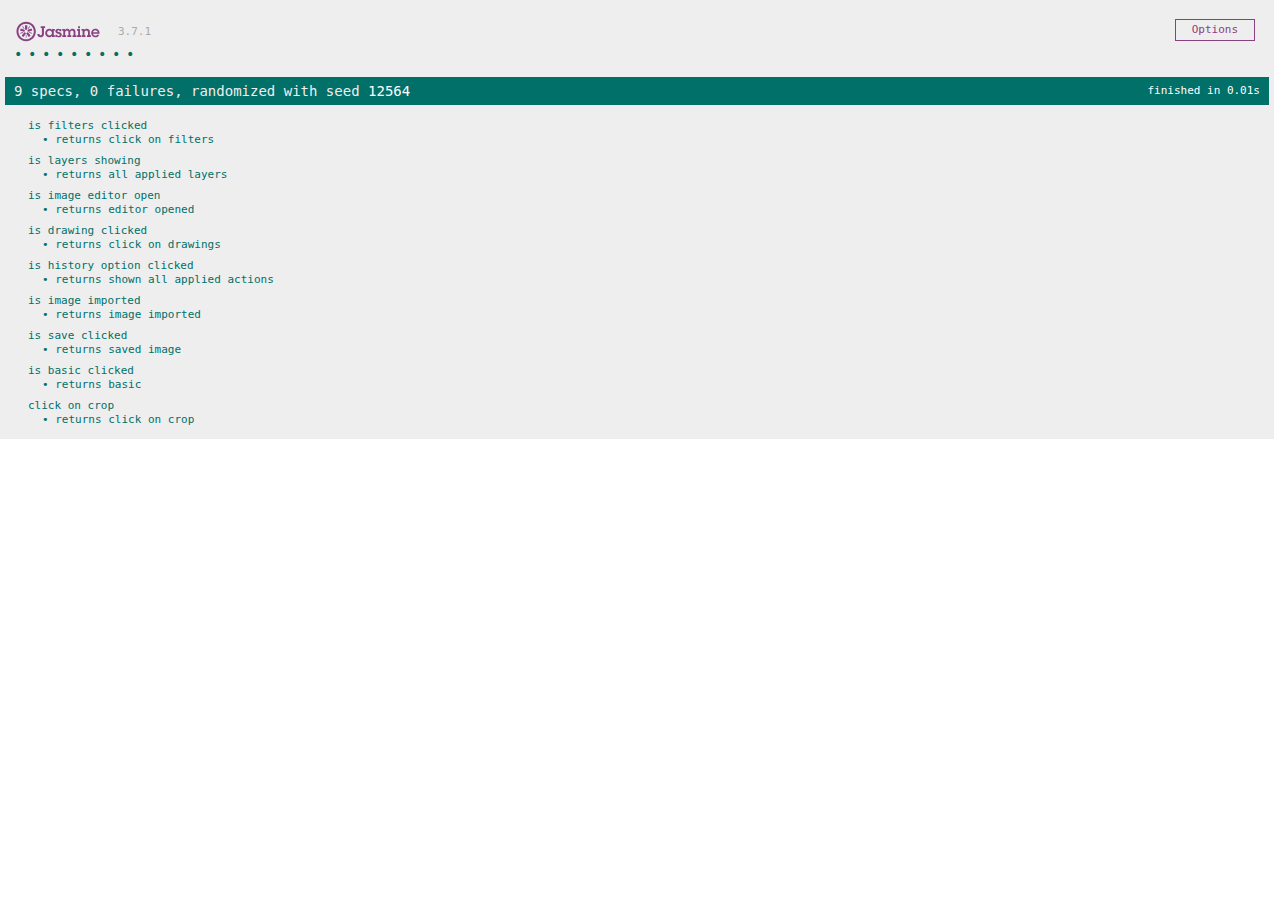
<file: first-jasmine-project/jasmine/SpecRunner.html>
<!DOCTYPE html>
<html>
<head>
  <meta charset="utf-8">
  <title>Jasmine Spec Runner v3.7.1</title>

  <link rel="shortcut icon" type="image/png" href="lib/jasmine-3.7.1/jasmine_favicon.png">
  <link rel="stylesheet" href="lib/jasmine-3.7.1/jasmine.css">

  <script src="lib/jasmine-3.7.1/jasmine.js"></script>
  <script src="lib/jasmine-3.7.1/jasmine-html.js"></script>
  <script src="lib/jasmine-3.7.1/boot.js"></script>

  <!-- include source files here... -->
  <script src="src/testcasedesign.js"></script>
  

  <!-- include spec files here... -->
  <script src="spec/testcaseSpec.js"></script>
  

</head>

<body>
</body>
</html>
</file>
<file: first-jasmine-project/jasmine/lib/jasmine-3.7.1/jasmine.css>
@charset "UTF-8";
body { overflow-y: scroll; }

.jasmine_html-reporter { width: 100%; background-color: #eee; padding: 5px; margin: -8px; font-size: 11px; font-family: Monaco, "Lucida Console", monospace; line-height: 14px; color: #333; }

.jasmine_html-reporter a { text-decoration: none; }

.jasmine_html-reporter a:hover { text-decoration: underline; }

.jasmine_html-reporter p, .jasmine_html-reporter h1, .jasmine_html-reporter h2, .jasmine_html-reporter h3, .jasmine_html-reporter h4, .jasmine_html-reporter h5, .jasmine_html-reporter h6 { margin: 0; line-height: 14px; }

.jasmine_html-reporter .jasmine-banner, .jasmine_html-reporter .jasmine-symbol-summary, .jasmine_html-reporter .jasmine-summary, .jasmine_html-reporter .jasmine-result-message, .jasmine_html-reporter .jasmine-spec .jasmine-description, .jasmine_html-reporter .jasmine-spec-detail .jasmine-description, .jasmine_html-reporter .jasmine-alert .jasmine-bar, .jasmine_html-reporter .jasmine-stack-trace { padding-left: 9px; padding-right: 9px; }

.jasmine_html-reporter .jasmine-banner { position: relative; }

.jasmine_html-reporter .jasmine-banner .jasmine-title { background: url("[data-uri]") no-repeat; background: url("[data-uri]") no-repeat, none; -moz-background-size: 100%; -o-background-size: 100%; -webkit-background-size: 100%; background-size: 100%; display: block; float: left; width: 90px; height: 25px; }

.jasmine_html-reporter .jasmine-banner .jasmine-version { margin-left: 14px; position: relative; top: 6px; }

.jasmine_html-reporter #jasmine_content { position: fixed; right: 100%; }

.jasmine_html-reporter .jasmine-version { color: #aaa; }

.jasmine_html-reporter .jasmine-banner { margin-top: 14px; }

.jasmine_html-reporter .jasmine-duration { color: #fff; float: right; line-height: 28px; padding-right: 9px; }

.jasmine_html-reporter .jasmine-symbol-summary { overflow: hidden; margin: 14px 0; }

.jasmine_html-reporter .jasmine-symbol-summary li { display: inline-block; height: 10px; width: 14px; font-size: 16px; }

.jasmine_html-reporter .jasmine-symbol-summary li.jasmine-passed { font-size: 14px; }

.jasmine_html-reporter .jasmine-symbol-summary li.jasmine-passed:before { color: #007069; content: "•"; }

.jasmine_html-reporter .jasmine-symbol-summary li.jasmine-failed { line-height: 9px; }

.jasmine_html-reporter .jasmine-symbol-summary li.jasmine-failed:before { color: #ca3a11; content: "×"; font-weight: bold; margin-left: -1px; }

.jasmine_html-reporter .jasmine-symbol-summary li.jasmine-excluded { font-size: 14px; }

.jasmine_html-reporter .jasmine-symbol-summary li.jasmine-excluded:before { color: #bababa; content: "•"; }

.jasmine_html-reporter .jasmine-symbol-summary li.jasmine-excluded-no-display { font-size: 14px; display: none; }

.jasmine_html-reporter .jasmine-symbol-summary li.jasmine-pending { line-height: 17px; }

.jasmine_html-reporter .jasmine-symbol-summary li.jasmine-pending:before { color: #ba9d37; content: "*"; }

.jasmine_html-reporter .jasmine-symbol-summary li.jasmine-empty { font-size: 14px; }

.jasmine_html-reporter .jasmine-symbol-summary li.jasmine-empty:before { color: #ba9d37; content: "•"; }

.jasmine_html-reporter .jasmine-run-options { float: right; margin-right: 5px; border: 1px solid #8a4182; color: #8a4182; position: relative; line-height: 20px; }

.jasmine_html-reporter .jasmine-run-options .jasmine-trigger { cursor: pointer; padding: 8px 16px; }

.jasmine_html-reporter .jasmine-run-options .jasmine-payload { position: absolute; display: none; right: -1px; border: 1px solid #8a4182; background-color: #eee; white-space: nowrap; padding: 4px 8px; }

.jasmine_html-reporter .jasmine-run-options .jasmine-payload.jasmine-open { display: block; }

.jasmine_html-reporter .jasmine-bar { line-height: 28px; font-size: 14px; display: block; color: #eee; }

.jasmine_html-reporter .jasmine-bar.jasmine-failed, .jasmine_html-reporter .jasmine-bar.jasmine-errored { background-color: #ca3a11; border-bottom: 1px solid #eee; }

.jasmine_html-reporter .jasmine-bar.jasmine-passed { background-color: #007069; }

.jasmine_html-reporter .jasmine-bar.jasmine-incomplete { background-color: #bababa; }

.jasmine_html-reporter .jasmine-bar.jasmine-skipped { background-color: #bababa; }

.jasmine_html-reporter .jasmine-bar.jasmine-warning { background-color: #ba9d37; color: #333; }

.jasmine_html-reporter .jasmine-bar.jasmine-menu { background-color: #fff; color: #aaa; }

.jasmine_html-reporter .jasmine-bar.jasmine-menu a { color: #333; }

.jasmine_html-reporter .jasmine-bar a { color: white; }

.jasmine_html-reporter.jasmine-spec-list .jasmine-bar.jasmine-menu.jasmine-failure-list, .jasmine_html-reporter.jasmine-spec-list .jasmine-results .jasmine-failures { display: none; }

.jasmine_html-reporter.jasmine-failure-list .jasmine-bar.jasmine-menu.jasmine-spec-list, .jasmine_html-reporter.jasmine-failure-list .jasmine-summary { display: none; }

.jasmine_html-reporter .jasmine-results { margin-top: 14px; }

.jasmine_html-reporter .jasmine-summary { margin-top: 14px; }

.jasmine_html-reporter .jasmine-summary ul { list-style-type: none; margin-left: 14px; padding-top: 0; padding-left: 0; }

.jasmine_html-reporter .jasmine-summary ul.jasmine-suite { margin-top: 7px; margin-bottom: 7px; }

.jasmine_html-reporter .jasmine-summary li.jasmine-passed a { color: #007069; }

.jasmine_html-reporter .jasmine-summary li.jasmine-failed a { color: #ca3a11; }

.jasmine_html-reporter .jasmine-summary li.jasmine-empty a { color: #ba9d37; }

.jasmine_html-reporter .jasmine-summary li.jasmine-pending a { color: #ba9d37; }

.jasmine_html-reporter .jasmine-summary li.jasmine-excluded a { color: #bababa; }

.jasmine_html-reporter .jasmine-specs li.jasmine-passed a:before { content: "• "; }

.jasmine_html-reporter .jasmine-specs li.jasmine-failed a:before { content: "× "; }

.jasmine_html-reporter .jasmine-specs li.jasmine-empty a:before { content: "* "; }

.jasmine_html-reporter .jasmine-specs li.jasmine-pending a:before { content: "• "; }

.jasmine_html-reporter .jasmine-specs li.jasmine-excluded a:before { content: "• "; }

.jasmine_html-reporter .jasmine-description + .jasmine-suite { margin-top: 0; }

.jasmine_html-reporter .jasmine-suite { margin-top: 14px; }

.jasmine_html-reporter .jasmine-suite a { color: #333; }

.jasmine_html-reporter .jasmine-failures .jasmine-spec-detail { margin-bottom: 28px; }

.jasmine_html-reporter .jasmine-failures .jasmine-spec-detail .jasmine-description { background-color: #ca3a11; color: white; }

.jasmine_html-reporter .jasmine-failures .jasmine-spec-detail .jasmine-description a { color: white; }

.jasmine_html-reporter .jasmine-result-message { padding-top: 14px; color: #333; white-space: pre-wrap; }

.jasmine_html-reporter .jasmine-result-message span.jasmine-result { display: block; }

.jasmine_html-reporter .jasmine-stack-trace { margin: 5px 0 0 0; max-height: 224px; overflow: auto; line-height: 18px; color: #666; border: 1px solid #ddd; background: white; white-space: pre; }
</file>
